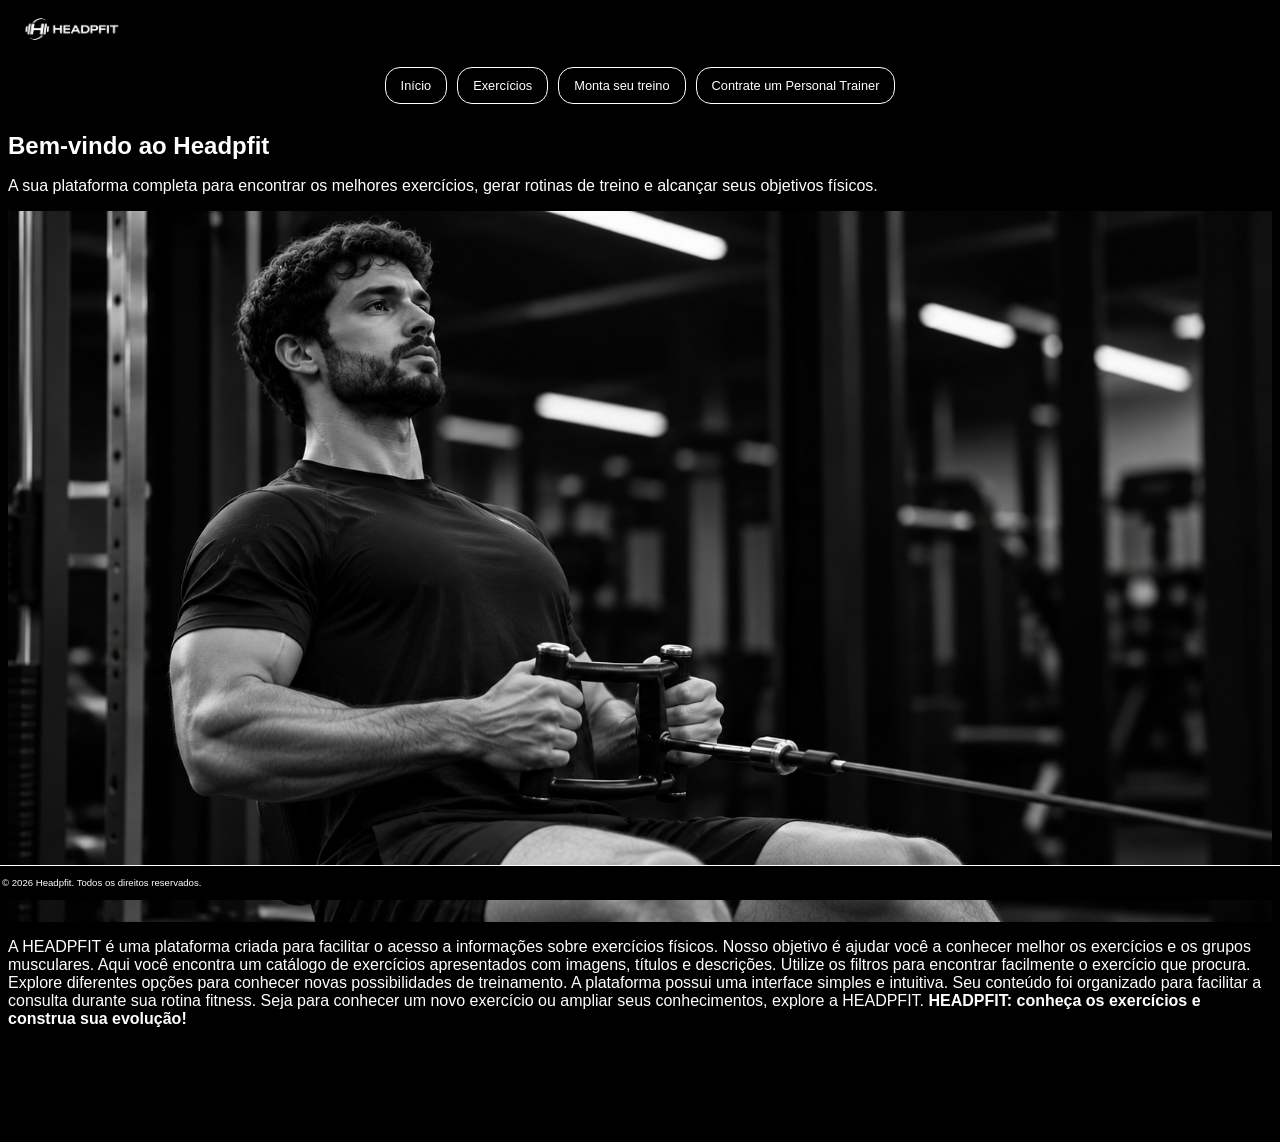
<file: pages/index.html>
<!DOCTYPE html>
<head>
    <meta charset="UTF-8">
    <link rel="stylesheet" href="../css/style.css">
    <img class="logo" src="../assets/icons/logo.png" alt="Logo">
    <title>Headpfit</title>
</head>
<body>
    <nav class="menu">
        <div class="links">
            <a href="#" onclick="carregarPagina('home')">Início</a>
            <a href="#" onclick="carregarPagina('exercicios')">Exercícios</a>
            <a href="#" onclick="carregarPagina('montar-treino')">Monta seu treino</a>
            <a href="#" onclick="carregarPagina('contato')">Contrate um Personal Trainer</a>
        </div>
    </nav>

    <main id="paginas">
        <section class="index">
        </section>
    </main>
</body>
<footer>
    <p>&copy; 2026 Headpfit. Todos os direitos reservados.</p>
</footer>
<script src="../js/scripts.js"></script>
<script>
        document.addEventListener("DOMContentLoaded", function() {
            carregarPagina('home');
        });
    </script>
</html>
</file>
<file: css/style.css>
html, body {
    background-color: black;
    color: white;
}

@import url('https://fonts.googleapis.com/css2?family=Montserrat:wght@400;600;700&display=swap');
body {
    font-family: 'Montserrat', sans-serif;
}

.menu a {
    color: white;
    border: 1px solid white;
    border-radius: 15px;
    padding: 1%;
    font-size: 80%;
}

h2 {
    font-size: 110%;
}

h1 {
    font-size: 150%;
}

.menu {
    display: flex;
    flex-direction: column;
    align-items: center;
    background-color: black;
    color: white;
    padding: 1%;
    gap: 20px;
    text-align: center;
}

.menu a {
    text-decoration: none !important;
    cursor: pointer;
    padding: 10px 15px;
}

.menu h1 {
    margin: 0;
}

.exercicio img {
    width: 10%;
    height: 10%;
    object-fit: contain;
}

.logo{
    width: 10%;
    height: 10%;
    object-fit: contain;
}

head {
    gap: 10px;
}

.lista-exercicios {
    display: flex;
    flex-direction: column;
}

.descricao {
    display: flex;
    flex-direction: column;
    gap: 5px;
}

.exercicio {
    display: flex;
    gap: 10px;
    align-items: center;
    border-radius: 15px;
    padding: 1%;
    gap: 10px;
}

.descricao h2 {
    margin: 0;
    padding: 0;
}

.descricao p {
    margin: 0;
    padding: 0;
}

.links {
    display: flex !important;
    flex-direction: row !important;
    gap: 10px;
    flex-wrap: wrap;
    justify-content: center;
}

.filtro {
    margin-top: 1%;
    display: flex;
    flex-wrap: wrap;
    gap: 8px;
    margin: 10px 0;
}

.filtro button, .botao-gerar-treino button, .formulario-contato button{
    background-color: black;
    color: white;
    border: 1px solid white;
    cursor: pointer;
}

.titulo-exercicios, .titulo-montar-treino{
    text-align: center;
}

footer {
    border-top: 1px solid white;
    position: fixed;
    bottom: 0;
    left: 0;
    width: 100%;
    background-color: black;
    padding: 2px;

}

#paginas {
    padding-bottom: 90px;
}

footer p {
    font-size: 60%;
}

.formulario-contato {
    display: flex;
    flex-direction: column;
    align-items: center;
    gap: 20px;
    max-width: 500px;
    margin: 40px auto;
    padding: 20px;
    border: 1px solid #333;
    border-radius: 10px;
}

.campo-formulario {
    display: flex;
    flex-direction: column;
    gap: 8px;
    width: 85%;
}

.formulario-contato input,
.formulario-contato textarea {
    width: 100%; 
    padding: 6px 12px;
    border: 1px solid white;
    border-radius: 4px;
    font-family: inherit;
}

.mensagem-sucesso {
    color: white;
    align-items: center;
    text-align: center;
    background-color: green;
    padding: 10px;
    border-radius: 5px;
    margin-top: 20px;   
    width: 50%; 
    margin-left: auto;
    margin-right: auto;
}

.imagem-inicio {
    display: block;
    margin-right: 80%;
    max-width: 100%;
}
</file>
